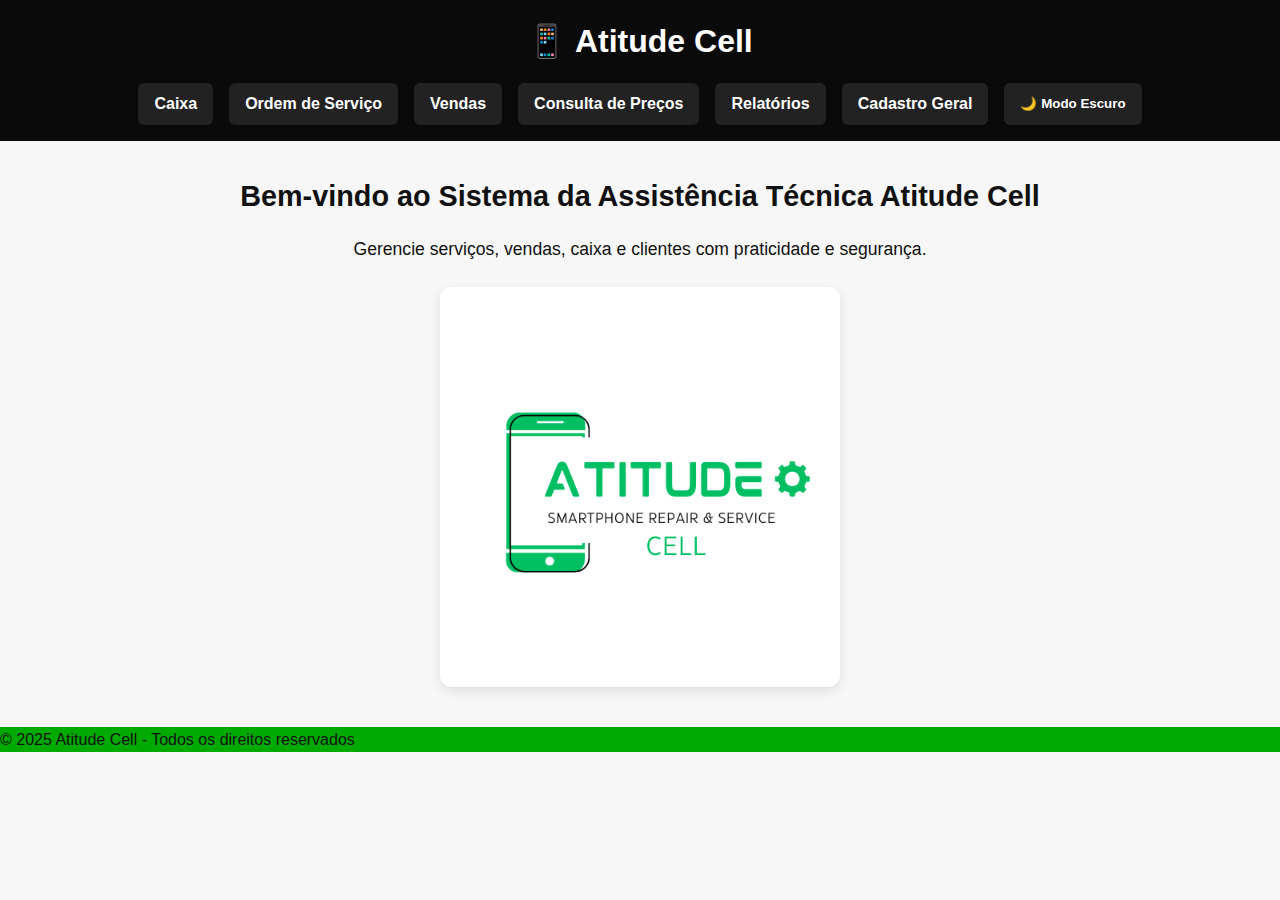
<file: index.html>
<!DOCTYPE html>
<html lang="pt-br">
<head>
  <meta charset="UTF-8" />
  <meta name="viewport" content="width=device-width, initial-scale=1.0"/>
  <title>Atitude Cell - Sistema Completo</title>
  <link rel="stylesheet" href="css/style.css">
  <link rel="icon" href="icons/app-icon.png" type="image/png">
  <link rel="manifest" href="manifest.json">
  <meta name="theme-color" content="#0a0a0a" />
</head>
<body>
  <header>
    <h1>📱 Atitude Cell</h1>
    <nav>
      <ul class="menu">
        <li><a href="entradas-saidas.html">Caixa</a></li>
        <li><a href="ordem-servico.html">Ordem de Serviço</a></li>
        <li><a href="vendas.html">Vendas</a></li>
        <li><a href="consulta-precos.html">Consulta de Preços</a></li>
        <li><a href="relatorios.html">Relatórios</a></li>
        <li><a href="cadastro.html">Cadastro Geral</a></li>
        <li><button id="darkModeBtn">🌙 Modo Escuro</button></li>
      </ul>
    </nav>
  </header>

  <main>
    <section class="intro">
      <h2>Bem-vindo ao Sistema da Assistência Técnica Atitude Cell</h2>
      <p>Gerencie serviços, vendas, caixa e clientes com praticidade e segurança.</p>
      <img src="./assets/logo.png" alt="Assistência Técnica Atitude Cell" class="banner">
    </section>
  </main>

  <footer>
    <p>&copy; 2025 Atitude Cell - Todos os direitos reservados</p>
  </footer>

  <script>
    const btn = document.getElementById("darkModeBtn");
    btn.addEventListener("click", () => {
      document.body.classList.toggle("dark");
      localStorage.setItem('theme', document.body.classList.contains('dark') ? 'dark' : 'light');
    });

    // PWA install
    if ('serviceWorker' in navigator) {
      navigator.serviceWorker.register('service-worker.js')
        .then(reg => console.log("SW registrado!"))
        .catch(err => console.log("Erro ao registrar SW:", err));
    }

    // Verifica o tema salvo
    window.addEventListener('DOMContentLoaded', () => {
      if (localStorage.getItem('theme') === 'dark') {
        document.body.classList.add('dark');
      }
    });
  </script>
</body>
</html>
</file>
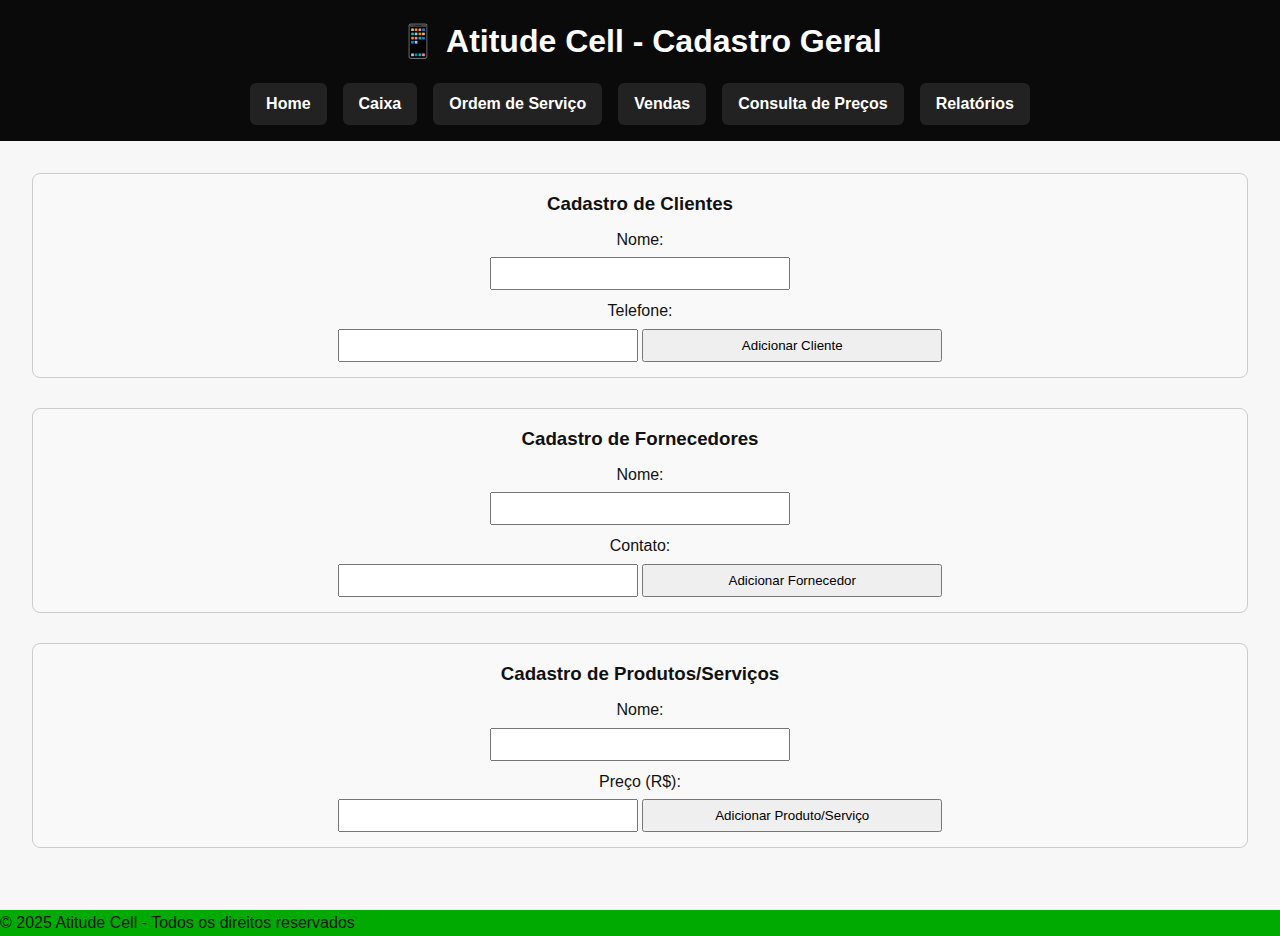
<file: cadastro.html>
<!DOCTYPE html>
<html lang="pt-br">
<head>
  <meta charset="UTF-8" />
  <meta name="viewport" content="width=device-width, initial-scale=1" />
  <title>Cadastro Geral - Atitude Cell</title>
  <link rel="stylesheet" href="css/style.css" />
  <link rel="icon" href="icons/app-icon.png" type="image/png" />
  <style>
    .form-section {
      margin-bottom: 30px;
      border: 1px solid #ccc;
      padding: 15px;
      border-radius: 8px;
      background: #f9f9f9;
    }
    .form-section h3 {
      margin-top: 0;
    }
    label {
      display: block;
      margin-top: 8px;
    }
    input, select, button {
      margin-top: 5px;
      padding: 7px;
      width: 100%;
      max-width: 300px;
      box-sizing: border-box;
    }
    ul.cadastro-lista {
      list-style: none;
      padding-left: 0;
    }
    ul.cadastro-lista li {
      background: #fff;
      margin-bottom: 8px;
      padding: 8px;
      border-radius: 5px;
      border: 1px solid #ddd;
      display: flex;
      justify-content: space-between;
      align-items: center;
      max-width: 600px;
    }
    .btn-excluir {
      background: #e74c3c;
      border: none;
      color: white;
      cursor: pointer;
      border-radius: 3px;
      padding: 5px 10px;
    }
  </style>
</head>
<body>
  <header>
    <h1>📱 Atitude Cell - Cadastro Geral</h1>
    <nav>
      <ul class="menu">
        <li><a href="index.html">Home</a></li>
        <li><a href="entradas-saidas.html">Caixa</a></li>
        <li><a href="ordem-servico.html">Ordem de Serviço</a></li>
        <li><a href="vendas.html">Vendas</a></li>
        <li><a href="consulta-precos.html">Consulta de Preços</a></li>
        <li><a href="relatorios.html">Relatórios</a></li>
      </ul>
    </nav>
  </header>

  <main class="container">
    <section class="form-section">
      <h3>Cadastro de Clientes</h3>
      <form id="formCliente">
        <label for="nomeCliente">Nome:</label>
        <input type="text" id="nomeCliente" required />
        
        <label for="telefoneCliente">Telefone:</label>
        <input type="tel" id="telefoneCliente" required />
        
        <button type="submit">Adicionar Cliente</button>
      </form>

      <ul id="listaClientes" class="cadastro-lista"></ul>
    </section>

    <section class="form-section">
      <h3>Cadastro de Fornecedores</h3>
      <form id="formFornecedor">
        <label for="nomeFornecedor">Nome:</label>
        <input type="text" id="nomeFornecedor" required />
        
        <label for="contatoFornecedor">Contato:</label>
        <input type="tel" id="contatoFornecedor" required />
        
        <button type="submit">Adicionar Fornecedor</button>
      </form>

      <ul id="listaFornecedores" class="cadastro-lista"></ul>
    </section>

    <section class="form-section">
      <h3>Cadastro de Produtos/Serviços</h3>
      <form id="formProdutoServico">
        <label for="nomeProduto">Nome:</label>
        <input type="text" id="nomeProduto" required />
        
        <label for="precoProduto">Preço (R$):</label>
        <input type="number" step="0.01" id="precoProduto" required />
        
        <button type="submit">Adicionar Produto/Serviço</button>
      </form>

      <ul id="listaProdutos" class="cadastro-lista"></ul>
    </section>
  </main>

  <footer>
    <p>&copy; 2025 Atitude Cell - Todos os direitos reservados</p>
  </footer>

  <script>
    // Função para salvar e recuperar dados do localStorage
    function salvarDados(chave, dados) {
      localStorage.setItem(chave, JSON.stringify(dados));
    }
    function carregarDados(chave) {
      return JSON.parse(localStorage.getItem(chave)) || [];
    }

    // Função para atualizar a lista na UI
    function atualizarLista(chave, listaEl) {
      const dados = carregarDados(chave);
      listaEl.innerHTML = '';
      dados.forEach((item, i) => {
        const li = document.createElement('li');
        let texto;
        if (chave === 'clientes') {
          texto = `${item.nome} - Tel: ${item.telefone}`;
        } else if (chave === 'fornecedores') {
          texto = `${item.nome} - Contato: ${item.contato}`;
        } else if (chave === 'produtos') {
          texto = `${item.nome} - R$ ${parseFloat(item.preco).toFixed(2).replace('.', ',')}`;
        }
        li.textContent = texto;

        const btnExcluir = document.createElement('button');
        btnExcluir.textContent = 'Excluir';
        btnExcluir.className = 'btn-excluir';
        btnExcluir.onclick = () => {
          dados.splice(i, 1);
          salvarDados(chave, dados);
          atualizarLista(chave, listaEl);
        };

        li.appendChild(btnExcluir);
        listaEl.appendChild(li);
      });
    }

    // Clientes
    const formCliente = document.getElementById('formCliente');
    const listaClientes = document.getElementById('listaClientes');
    formCliente.addEventListener('submit', e => {
      e.preventDefault();
      const nome = document.getElementById('nomeCliente').value.trim();
      const telefone = document.getElementById('telefoneCliente').value.trim();
      if (!nome || !telefone) return alert('Preencha todos os campos.');

      const clientes = carregarDados('clientes');
      clientes.push({ nome, telefone });
      salvarDados('clientes', clientes);
      atualizarLista('clientes', listaClientes);
      formCliente.reset();
    });
    atualizarLista('clientes', listaClientes);

    // Fornecedores
    const formFornecedor = document.getElementById('formFornecedor');
    const listaFornecedores = document.getElementById('listaFornecedores');
    formFornecedor.addEventListener('submit', e => {
      e.preventDefault();
      const nome = document.getElementById('nomeFornecedor').value.trim();
      const contato = document.getElementById('contatoFornecedor').value.trim();
      if (!nome || !contato) return alert('Preencha todos os campos.');

      const fornecedores = carregarDados('fornecedores');
      fornecedores.push({ nome, contato });
      salvarDados('fornecedores', fornecedores);
      atualizarLista('fornecedores', listaFornecedores);
      formFornecedor.reset();
    });
    atualizarLista('fornecedores', listaFornecedores);

    // Produtos/Serviços
    const formProdutoServico = document.getElementById('formProdutoServico');
    const listaProdutos = document.getElementById('listaProdutos');
    formProdutoServico.addEventListener('submit', e => {
      e.preventDefault();
      const nome = document.getElementById('nomeProduto').value.trim();
      const preco = parseFloat(document.getElementById('precoProduto').value);
      if (!nome || isNaN(preco) || preco <= 0) return alert('Preencha todos os campos corretamente.');

      const produtos = carregarDados('produtos');
      produtos.push({ nome, preco });
      salvarDados('produtos', produtos);
      atualizarLista('produtos', listaProdutos);
      formProdutoServico.reset();
    });
    atualizarLista('produtos', listaProdutos);
  </script>
</body>
</html>
</file>
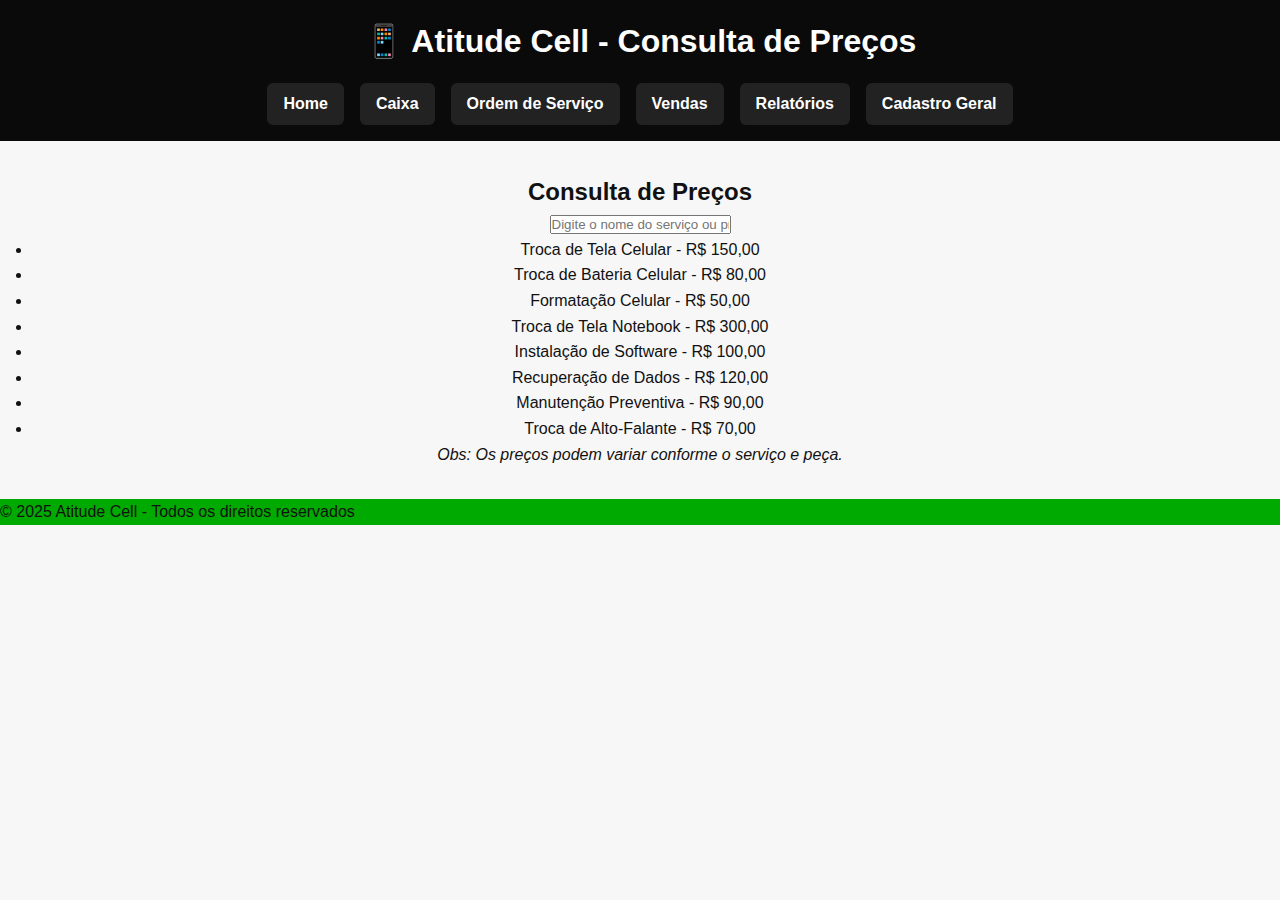
<file: consulta-precos.html>
<!DOCTYPE html>
<html lang="pt-br">
<head>
  <meta charset="UTF-8" />
  <meta name="viewport" content="width=device-width, initial-scale=1" />
  <title>Consulta de Preços - Atitude Cell</title>
  <link rel="stylesheet" href="css/style.css" />
  <link rel="icon" href="icons/app-icon.png" type="image/png" />
</head>
<body>
  <header>
    <h1>📱 Atitude Cell - Consulta de Preços</h1>
    <nav>
      <ul class="menu">
        <li><a href="index.html">Home</a></li>
        <li><a href="entradas-saidas.html">Caixa</a></li>
        <li><a href="ordem-servico.html">Ordem de Serviço</a></li>
        <li><a href="vendas.html">Vendas</a></li>
        <li><a href="relatorios.html">Relatórios</a></li>
        <li><a href="cadastro.html">Cadastro Geral</a></li>
      </ul>
    </nav>
  </header>

  <main class="container">
    <h2>Consulta de Preços</h2>

    <input type="text" id="busca" placeholder="Digite o nome do serviço ou produto" />

    <ul id="listaPrecos"></ul>

    <p><em>Obs: Os preços podem variar conforme o serviço e peça.</em></p>
  </main>

  <footer>
    <p>&copy; 2025 Atitude Cell - Todos os direitos reservados</p>
  </footer>

  <script>
    const listaPrecosEl = document.getElementById('listaPrecos');
    const buscaEl = document.getElementById('busca');

    // Lista padrão inicial de preços (pode ser alterada e salva no localStorage)
    const precoPadrao = [
      { nome: "Troca de Tela Celular", preco: 150.00 },
      { nome: "Troca de Bateria Celular", preco: 80.00 },
      { nome: "Formatação Celular", preco: 50.00 },
      { nome: "Troca de Tela Notebook", preco: 300.00 },
      { nome: "Instalação de Software", preco: 100.00 },
      { nome: "Recuperação de Dados", preco: 120.00 },
      { nome: "Manutenção Preventiva", preco: 90.00 },
      { nome: "Troca de Alto-Falante", preco: 70.00 },
    ];

    // Salva a lista padrão no localStorage se ainda não existir
    if (!localStorage.getItem('precos')) {
      localStorage.setItem('precos', JSON.stringify(precoPadrao));
    }

    // Carrega a lista de preços
    function carregarPrecos() {
      return JSON.parse(localStorage.getItem('precos')) || [];
    }

    // Atualiza a exibição da lista filtrada
    function atualizarLista(filtro = '') {
      const precos = carregarPrecos();
      listaPrecosEl.innerHTML = '';

      const filtroMinusculo = filtro.toLowerCase();

      const filtrados = precos.filter(item => item.nome.toLowerCase().includes(filtroMinusculo));

      if (filtrados.length === 0) {
        listaPrecosEl.innerHTML = '<li>Nenhum serviço ou produto encontrado.</li>';
        return;
      }

      filtrados.forEach(item => {
        const li = document.createElement('li');
        li.textContent = `${item.nome} - R$ ${item.preco.toFixed(2).replace('.', ',')}`;
        listaPrecosEl.appendChild(li);
      });
    }

    buscaEl.addEventListener('input', e => {
      atualizarLista(e.target.value);
    });

    // Inicializa lista completa
    atualizarLista();
  </script>
</body>
</html>
</file>
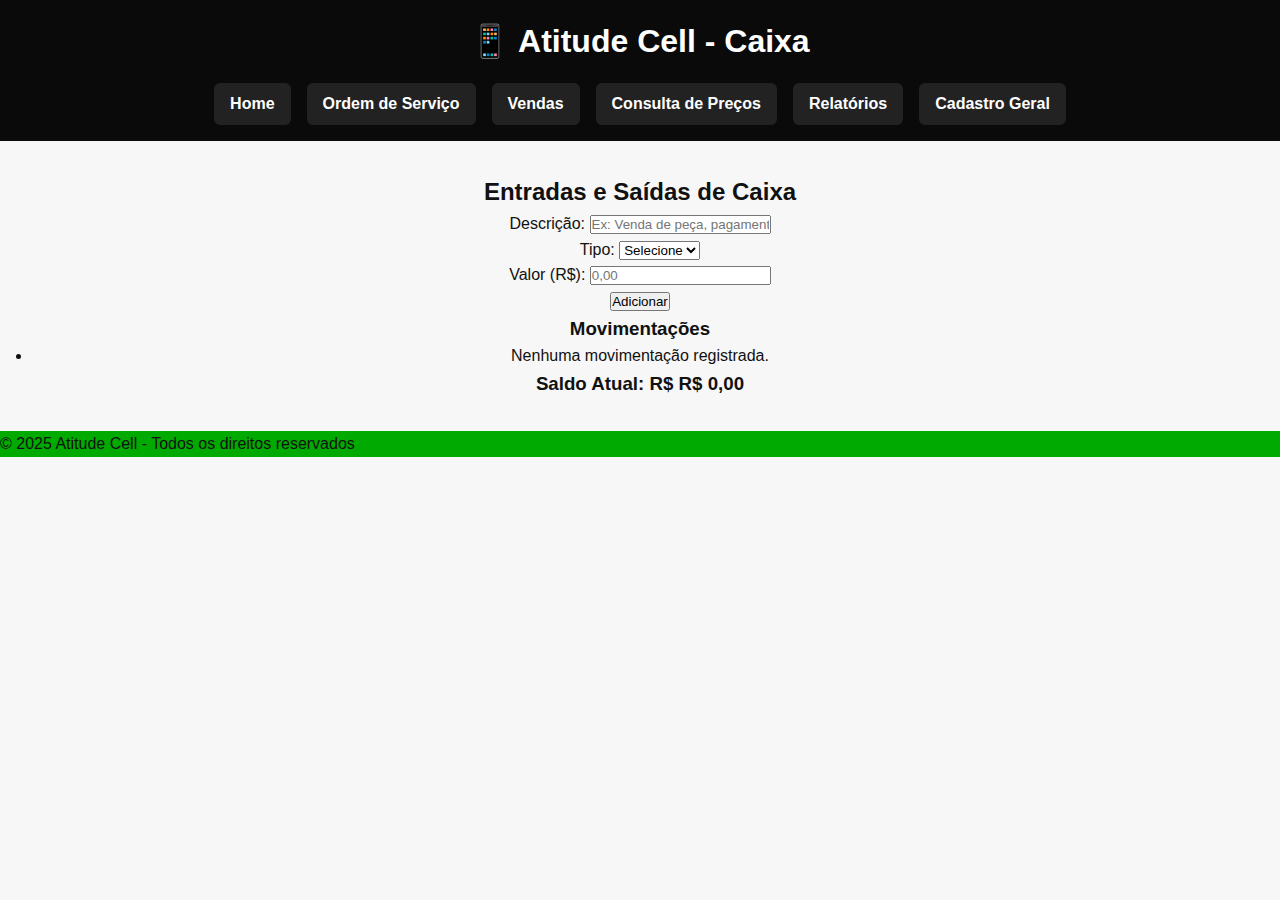
<file: entradas-caixa.html>
<!DOCTYPE html>
<html lang="pt-br">
<head>
  <meta charset="UTF-8" />
  <meta name="viewport" content="width=device-width, initial-scale=1" />
  <title>Caixa - Atitude Cell</title>
  <link rel="stylesheet" href="css/style.css" />
  <link rel="icon" href="icons/app-icon.png" type="image/png" />
</head>
<body>
  <header>
    <h1>📱 Atitude Cell - Caixa</h1>
    <nav>
      <ul class="menu">
        <li><a href="index.html">Home</a></li>
        <li><a href="ordem-servico.html">Ordem de Serviço</a></li>
        <li><a href="vendas.html">Vendas</a></li>
        <li><a href="consulta-precos.html">Consulta de Preços</a></li>
        <li><a href="relatorios.html">Relatórios</a></li>
        <li><a href="cadastro.html">Cadastro Geral</a></li>
      </ul>
    </nav>
  </header>

  <main class="container">
    <h2>Entradas e Saídas de Caixa</h2>

    <form id="caixaForm">
      <div class="form-group">
        <label for="descricao">Descrição:</label>
        <input type="text" id="descricao" required placeholder="Ex: Venda de peça, pagamento, etc" />
      </div>

      <div class="form-group">
        <label for="tipo">Tipo:</label>
        <select id="tipo" required>
          <option value="" disabled selected>Selecione</option>
          <option value="entrada">Entrada</option>
          <option value="saida">Saída</option>
        </select>
      </div>

      <div class="form-group">
        <label for="valor">Valor (R$):</label>
        <input type="number" id="valor" required step="0.01" min="0.01" placeholder="0,00" />
      </div>

      <button type="submit">Adicionar</button>
    </form>

    <section id="listaMovimentacoes">
      <h3>Movimentações</h3>
      <ul id="movimentacoes"></ul>
    </section>

    <section id="saldoCaixa">
      <h3>Saldo Atual: R$ <span id="saldo">0,00</span></h3>
    </section>
  </main>

  <footer>
    <p>&copy; 2025 Atitude Cell - Todos os direitos reservados</p>
  </footer>

  <script>
    const form = document.getElementById('caixaForm');
    const descricaoInput = document.getElementById('descricao');
    const tipoInput = document.getElementById('tipo');
    const valorInput = document.getElementById('valor');
    const lista = document.getElementById('movimentacoes');
    const saldoEl = document.getElementById('saldo');

    // Função para formatar valor em moeda BRL
    function formatarValor(valor) {
      return valor.toLocaleString('pt-BR', { style: 'currency', currency: 'BRL' });
    }

    // Carrega movimentações do localStorage
    function carregarMovimentacoes() {
      const data = JSON.parse(localStorage.getItem('movimentacoes')) || [];
      return data;
    }

    // Salva movimentações no localStorage
    function salvarMovimentacoes(movs) {
      localStorage.setItem('movimentacoes', JSON.stringify(movs));
    }

    // Atualiza a lista e saldo na interface
    function atualizarInterface() {
      const movs = carregarMovimentacoes();
      lista.innerHTML = '';

      let saldo = 0;

      if (movs.length === 0) {
        lista.innerHTML = '<li>Nenhuma movimentação registrada.</li>';
      } else {
        movs.forEach((mov, index) => {
          const li = document.createElement('li');
          li.textContent = `${mov.descricao} - ${mov.tipo === 'entrada' ? '+' : '-'} ${formatarValor(mov.valor)}`;
          lista.appendChild(li);

          saldo += mov.tipo === 'entrada' ? mov.valor : -mov.valor;
        });
      }

      saldoEl.textContent = formatarValor(saldo);
    }

    // Evento submit do formulário
    form.addEventListener('submit', e => {
      e.preventDefault();

      const descricao = descricaoInput.value.trim();
      const tipo = tipoInput.value;
      const valor = parseFloat(valorInput.value);

      if (!descricao || !tipo || isNaN(valor) || valor <= 0) {
        alert('Preencha todos os campos corretamente.');
        return;
      }

      const movs = carregarMovimentacoes();

      movs.push({ descricao, tipo, valor });

      salvarMovimentacoes(movs);
      atualizarInterface();

      form.reset();
    });

    // Inicializa interface
    atualizarInterface();
  </script>
</body>
</html>
</file>
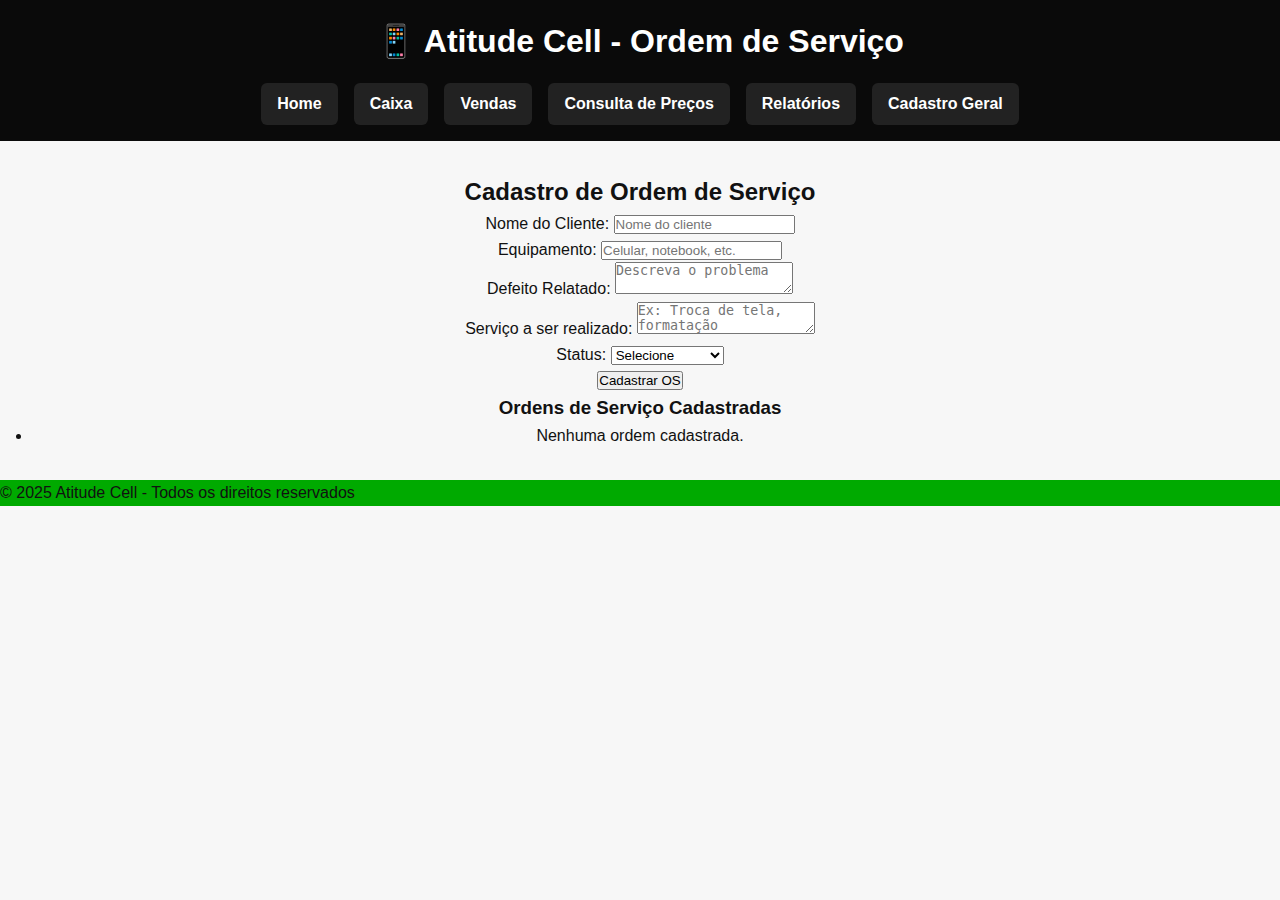
<file: ordem-servico.html>
<!DOCTYPE html>
<html lang="pt-br">
<head>
  <meta charset="UTF-8" />
  <meta name="viewport" content="width=device-width, initial-scale=1" />
  <title>Ordem de Serviço - Atitude Cell</title>
  <link rel="stylesheet" href="css/style.css" />
  <link rel="icon" href="icons/app-icon.png" type="image/png" />
</head>
<body>
  <header>
    <h1>📱 Atitude Cell - Ordem de Serviço</h1>
    <nav>
      <ul class="menu">
        <li><a href="index.html">Home</a></li>
        <li><a href="entradas-saidas.html">Caixa</a></li>
        <li><a href="vendas.html">Vendas</a></li>
        <li><a href="consulta-precos.html">Consulta de Preços</a></li>
        <li><a href="relatorios.html">Relatórios</a></li>
        <li><a href="cadastro.html">Cadastro Geral</a></li>
      </ul>
    </nav>
  </header>

  <main class="container">
    <h2>Cadastro de Ordem de Serviço</h2>

    <form id="osForm">
      <div class="form-group">
        <label for="cliente">Nome do Cliente:</label>
        <input type="text" id="cliente" required placeholder="Nome do cliente" />
      </div>

      <div class="form-group">
        <label for="equipamento">Equipamento:</label>
        <input type="text" id="equipamento" required placeholder="Celular, notebook, etc." />
      </div>

      <div class="form-group">
        <label for="defeito">Defeito Relatado:</label>
        <textarea id="defeito" required placeholder="Descreva o problema"></textarea>
      </div>

      <div class="form-group">
        <label for="servico">Serviço a ser realizado:</label>
        <textarea id="servico" required placeholder="Ex: Troca de tela, formatação"></textarea>
      </div>

      <div class="form-group">
        <label for="status">Status:</label>
        <select id="status" required>
          <option value="" disabled selected>Selecione</option>
          <option value="Aberto">Aberto</option>
          <option value="Em andamento">Em andamento</option>
          <option value="Concluído">Concluído</option>
          <option value="Entregue">Entregue</option>
        </select>
      </div>

      <button type="submit">Cadastrar OS</button>
    </form>

    <section id="listaOS">
      <h3>Ordens de Serviço Cadastradas</h3>
      <ul id="osList"></ul>
    </section>
  </main>

  <footer>
    <p>&copy; 2025 Atitude Cell - Todos os direitos reservados</p>
  </footer>

  <script>
    const osForm = document.getElementById('osForm');
    const osListEl = document.getElementById('osList');

    // Função para carregar OS do localStorage
    function carregarOS() {
      return JSON.parse(localStorage.getItem('ordensServico')) || [];
    }

    // Salvar OS no localStorage
    function salvarOS(osArray) {
      localStorage.setItem('ordensServico', JSON.stringify(osArray));
    }

    // Atualizar lista na tela
    function atualizarLista() {
      const ordens = carregarOS();
      osListEl.innerHTML = '';

      if (ordens.length === 0) {
        osListEl.innerHTML = '<li>Nenhuma ordem cadastrada.</li>';
        return;
      }

      ordens.forEach((os, index) => {
        const li = document.createElement('li');
        li.classList.add('os-item');
        li.innerHTML = `
          <strong>Cliente:</strong> ${os.cliente} <br/>
          <strong>Equipamento:</strong> ${os.equipamento} <br/>
          <strong>Defeito:</strong> ${os.defeito} <br/>
          <strong>Serviço:</strong> ${os.servico} <br/>
          <strong>Status:</strong> ${os.status} <br/>
          <button onclick="editarOS(${index})">Editar</button>
          <button onclick="excluirOS(${index})">Excluir</button>
        `;
        osListEl.appendChild(li);
      });
    }

    // Editar OS
    function editarOS(index) {
      const ordens = carregarOS();
      const os = ordens[index];

      document.getElementById('cliente').value = os.cliente;
      document.getElementById('equipamento').value = os.equipamento;
      document.getElementById('defeito').value = os.defeito;
      document.getElementById('servico').value = os.servico;
      document.getElementById('status').value = os.status;

      // Remover do array para atualização
      ordens.splice(index, 1);
      salvarOS(ordens);
      atualizarLista();
    }

    // Excluir OS
    function excluirOS(index) {
      if (!confirm('Tem certeza que deseja excluir essa ordem?')) return;

      const ordens = carregarOS();
      ordens.splice(index, 1);
      salvarOS(ordens);
      atualizarLista();
    }

    // Evento submit
    osForm.addEventListener('submit', e => {
      e.preventDefault();

      const cliente = document.getElementById('cliente').value.trim();
      const equipamento = document.getElementById('equipamento').value.trim();
      const defeito = document.getElementById('defeito').value.trim();
      const servico = document.getElementById('servico').value.trim();
      const status = document.getElementById('status').value;

      if (!cliente || !equipamento || !defeito || !servico || !status) {
        alert('Por favor, preencha todos os campos.');
        return;
      }

      const novaOS = { cliente, equipamento, defeito, servico, status };

      const ordens = carregarOS();
      ordens.push(novaOS);
      salvarOS(ordens);
      atualizarLista();

      osForm.reset();
    });

    // Inicializa lista ao carregar
    atualizarLista();
  </script>

  <style>
    /* Pequenos ajustes para o formulário e lista */
    .os-item {
      background-color: #eee;
      border-radius: 8px;
      margin-bottom: 1rem;
      padding: 1rem;
      box-shadow: 0 0 5px rgba(0,0,0,0.1);
    }
    .os-item button {
      margin-top: 0.5rem;
      margin-right: 0.5rem;
      padding: 0.3rem 0.6rem;
      border: none;
      border-radius: 6px;
      cursor: pointer;
      font-weight: bold;
    }
    .os-item button:hover {
      background-color: #ccc;
    }
  </style>
</body>
</html>
</file>
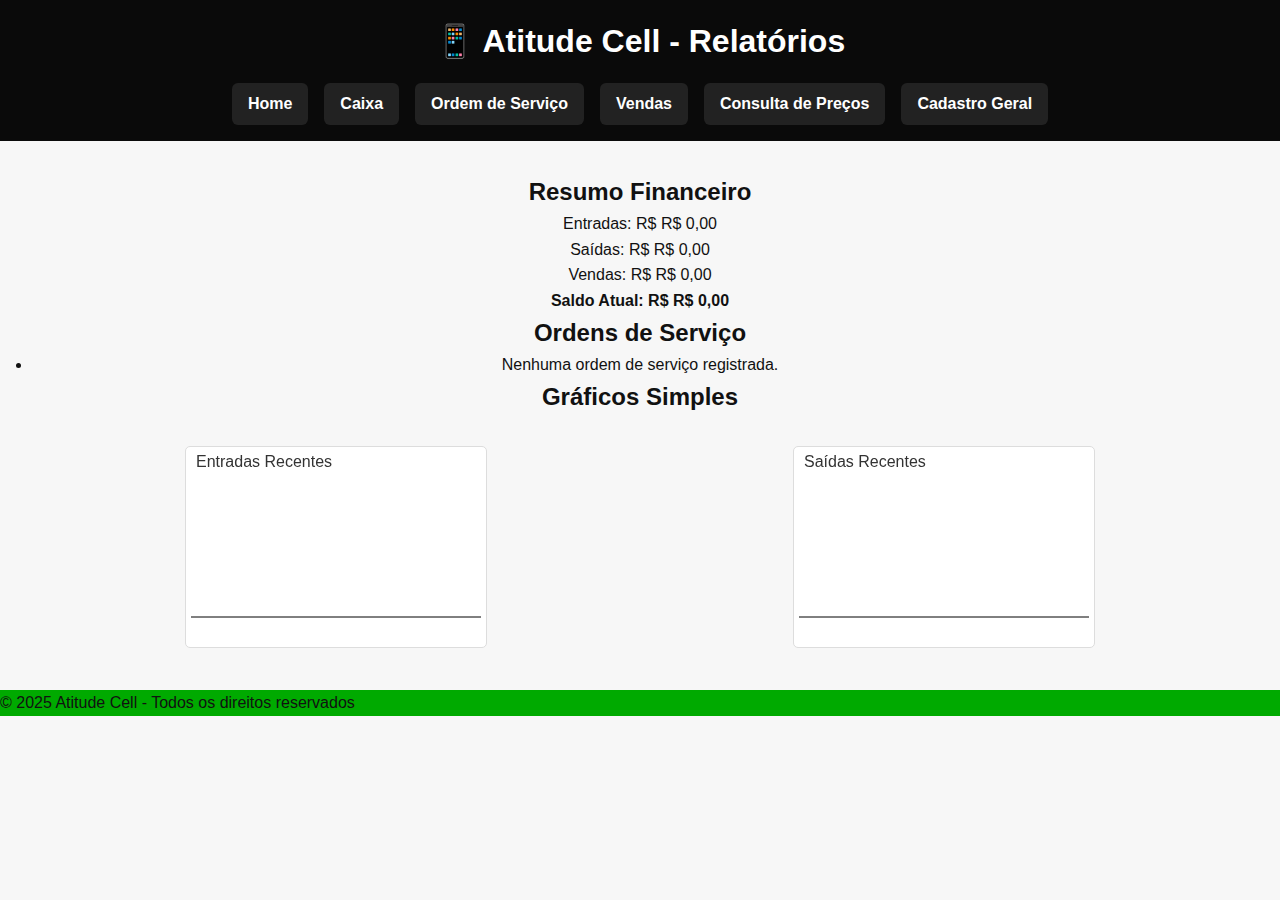
<file: relatorios.html>
<!DOCTYPE html>
<html lang="pt-br">
<head>
  <meta charset="UTF-8" />
  <meta name="viewport" content="width=device-width, initial-scale=1" />
  <title>Relatórios - Atitude Cell</title>
  <link rel="stylesheet" href="css/style.css" />
  <link rel="icon" href="icons/app-icon.png" type="image/png" />
  <style>
    #graficos {
      display: flex;
      justify-content: space-around;
      flex-wrap: wrap;
      margin-top: 20px;
    }
    canvas {
      background: #fff;
      border: 1px solid #ddd;
      border-radius: 5px;
      margin: 10px;
    }
  </style>
</head>
<body>
  <header>
    <h1>📱 Atitude Cell - Relatórios</h1>
    <nav>
      <ul class="menu">
        <li><a href="index.html">Home</a></li>
        <li><a href="entradas-saidas.html">Caixa</a></li>
        <li><a href="ordem-servico.html">Ordem de Serviço</a></li>
        <li><a href="vendas.html">Vendas</a></li>
        <li><a href="consulta-precos.html">Consulta de Preços</a></li>
        <li><a href="cadastro.html">Cadastro Geral</a></li>
      </ul>
    </nav>
  </header>

  <main class="container">
    <h2>Resumo Financeiro</h2>
    <div id="resumoFinanceiro">
      <p>Entradas: R$ <span id="totalEntradas">0,00</span></p>
      <p>Saídas: R$ <span id="totalSaidas">0,00</span></p>
      <p>Vendas: R$ <span id="totalVendas">0,00</span></p>
      <p><strong>Saldo Atual: R$ <span id="saldoAtual">0,00</span></strong></p>
    </div>

    <h2>Ordens de Serviço</h2>
    <ul id="listaOrdens"></ul>

    <h2>Gráficos Simples</h2>
    <div id="graficos">
      <canvas id="graficoEntradas" width="300" height="200"></canvas>
      <canvas id="graficoSaidas" width="300" height="200"></canvas>
    </div>
  </main>

  <footer>
    <p>&copy; 2025 Atitude Cell - Todos os direitos reservados</p>
  </footer>

  <script>
    function formatarValor(valor) {
      return valor.toLocaleString('pt-BR', { style: 'currency', currency: 'BRL' });
    }

    function carregarDados() {
      const entradas = JSON.parse(localStorage.getItem('entradas')) || [];
      const saidas = JSON.parse(localStorage.getItem('saidas')) || [];
      const vendas = JSON.parse(localStorage.getItem('vendas')) || [];
      const ordens = JSON.parse(localStorage.getItem('ordensServico')) || [];
      return { entradas, saidas, vendas, ordens };
    }

    function atualizarResumo() {
      const { entradas, saidas, vendas } = carregarDados();

      const totalEntradas = entradas.reduce((acc, cur) => acc + cur.valor, 0);
      const totalSaidas = saidas.reduce((acc, cur) => acc + cur.valor, 0);
      const totalVendas = vendas.reduce((acc, cur) => acc + cur.valor, 0);
      const saldo = totalEntradas + totalVendas - totalSaidas;

      document.getElementById('totalEntradas').textContent = formatarValor(totalEntradas);
      document.getElementById('totalSaidas').textContent = formatarValor(totalSaidas);
      document.getElementById('totalVendas').textContent = formatarValor(totalVendas);
      document.getElementById('saldoAtual').textContent = formatarValor(saldo);
    }

    function listarOrdens() {
      const { ordens } = carregarDados();
      const lista = document.getElementById('listaOrdens');
      lista.innerHTML = '';

      if (ordens.length === 0) {
        lista.innerHTML = '<li>Nenhuma ordem de serviço registrada.</li>';
        return;
      }

      ordens.forEach(ordem => {
        const li = document.createElement('li');
        const dataFormatada = new Date(ordem.data).toLocaleDateString('pt-BR');
        li.textContent = `Cliente: ${ordem.cliente} | Serviço: ${ordem.servico} | Valor: ${formatarValor(ordem.valor)} | Data: ${dataFormatada}`;
        lista.appendChild(li);
      });
    }

    // Gráficos simples com Canvas API
    function desenharGrafico(canvasId, valores, cor, titulo) {
      const canvas = document.getElementById(canvasId);
      if (!canvas.getContext) return;

      const ctx = canvas.getContext('2d');
      ctx.clearRect(0, 0, canvas.width, canvas.height);

      const maxValor = Math.max(...valores, 10);
      const barWidth = 40;
      const gap = 20;
      const baseY = canvas.height - 30;

      // Título
      ctx.font = '16px Arial';
      ctx.fillStyle = '#333';
      ctx.fillText(titulo, 10, 20);

      // Barras
      valores.forEach((valor, i) => {
        const barHeight = (valor / maxValor) * (canvas.height - 60);
        ctx.fillStyle = cor;
        ctx.fillRect(10 + i * (barWidth + gap), baseY - barHeight, barWidth, barHeight);

        ctx.fillStyle = '#000';
        ctx.font = '12px Arial';
        ctx.fillText(formatarValor(valor), 10 + i * (barWidth + gap), baseY - barHeight - 5);
      });

      // Eixo X
      ctx.beginPath();
      ctx.moveTo(5, baseY);
      ctx.lineTo(canvas.width - 5, baseY);
      ctx.stroke();
    }

    function init() {
      atualizarResumo();
      listarOrdens();

      const { entradas, saidas } = carregarDados();

      // Para exemplo, mostra os últimos 5 valores de entradas e saídas para gráficos
      const ultEntradas = entradas.slice(-5).map(e => e.valor);
      const ultSaidas = saidas.slice(-5).map(s => s.valor);

      desenharGrafico('graficoEntradas', ultEntradas, '#4CAF50', 'Entradas Recentes');
      desenharGrafico('graficoSaidas', ultSaidas, '#F44336', 'Saídas Recentes');
    }

    window.onload = init;
  </script>
</body>
</html>
</file>
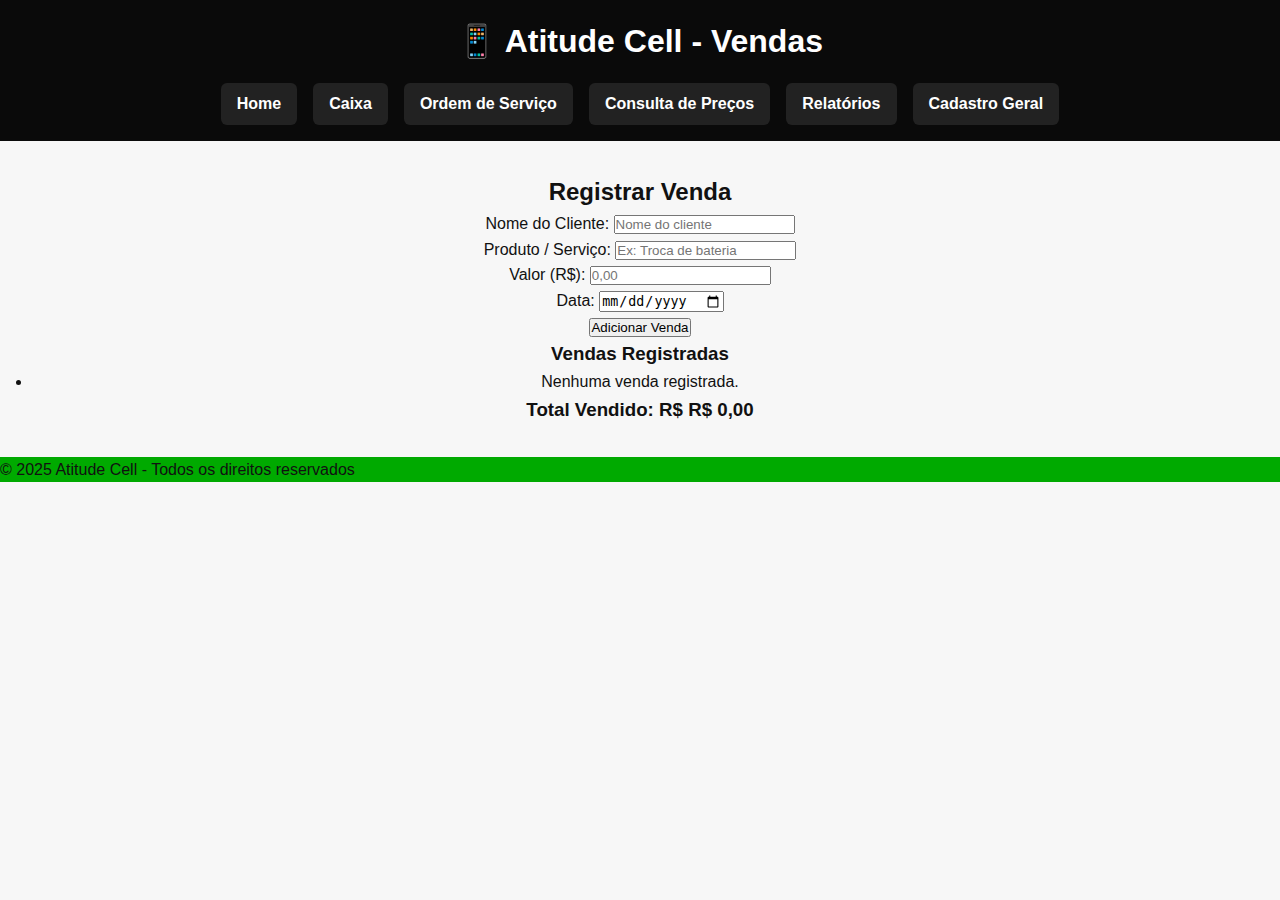
<file: vendas.html>
<!DOCTYPE html>
<html lang="pt-br">
<head>
  <meta charset="UTF-8" />
  <meta name="viewport" content="width=device-width, initial-scale=1" />
  <title>Vendas - Atitude Cell</title>
  <link rel="stylesheet" href="css/style.css" />
  <link rel="icon" href="icons/app-icon.png" type="image/png" />
</head>
<body>
  <header>
    <h1>📱 Atitude Cell - Vendas</h1>
    <nav>
      <ul class="menu">
        <li><a href="index.html">Home</a></li>
        <li><a href="entradas-saidas.html">Caixa</a></li>
        <li><a href="ordem-servico.html">Ordem de Serviço</a></li>
        <li><a href="consulta-precos.html">Consulta de Preços</a></li>
        <li><a href="relatorios.html">Relatórios</a></li>
        <li><a href="cadastro.html">Cadastro Geral</a></li>
      </ul>
    </nav>
  </header>

  <main class="container">
    <h2>Registrar Venda</h2>

    <form id="vendasForm">
      <div class="form-group">
        <label for="cliente">Nome do Cliente:</label>
        <input type="text" id="cliente" required placeholder="Nome do cliente" />
      </div>

      <div class="form-group">
        <label for="produto">Produto / Serviço:</label>
        <input type="text" id="produto" required placeholder="Ex: Troca de bateria" />
      </div>

      <div class="form-group">
        <label for="valor">Valor (R$):</label>
        <input type="number" id="valor" required step="0.01" min="0.01" placeholder="0,00" />
      </div>

      <div class="form-group">
        <label for="data">Data:</label>
        <input type="date" id="data" required />
      </div>

      <button type="submit">Adicionar Venda</button>
    </form>

    <section id="listaVendas">
      <h3>Vendas Registradas</h3>
      <ul id="vendasList"></ul>
    </section>

    <section id="totalVendido">
      <h3>Total Vendido: R$ <span id="total">0,00</span></h3>
    </section>
  </main>

  <footer>
    <p>&copy; 2025 Atitude Cell - Todos os direitos reservados</p>
  </footer>

  <script>
    const form = document.getElementById('vendasForm');
    const lista = document.getElementById('vendasList');
    const totalEl = document.getElementById('total');

    function formatarValor(valor) {
      return valor.toLocaleString('pt-BR', { style: 'currency', currency: 'BRL' });
    }

    function carregarVendas() {
      return JSON.parse(localStorage.getItem('vendas')) || [];
    }

    function salvarVendas(vendas) {
      localStorage.setItem('vendas', JSON.stringify(vendas));
    }

    function atualizarInterface() {
      const vendas = carregarVendas();
      lista.innerHTML = '';

      let total = 0;

      if (vendas.length === 0) {
        lista.innerHTML = '<li>Nenhuma venda registrada.</li>';
      } else {
        vendas.forEach(venda => {
          const li = document.createElement('li');
          const dataFormatada = new Date(venda.data).toLocaleDateString('pt-BR');
          li.textContent = `${venda.cliente} - ${venda.produto} - ${formatarValor(venda.valor)} - ${dataFormatada}`;
          lista.appendChild(li);

          total += venda.valor;
        });
      }

      totalEl.textContent = formatarValor(total);
    }

    form.addEventListener('submit', e => {
      e.preventDefault();

      const cliente = document.getElementById('cliente').value.trim();
      const produto = document.getElementById('produto').value.trim();
      const valor = parseFloat(document.getElementById('valor').value);
      const data = document.getElementById('data').value;

      if (!cliente || !produto || !data || isNaN(valor) || valor <= 0) {
        alert('Preencha todos os campos corretamente.');
        return;
      }

      const vendas = carregarVendas();
      vendas.push({ cliente, produto, valor, data });

      salvarVendas(vendas);
      atualizarInterface();

      form.reset();
    });

    atualizarInterface();
  </script>
</body>
</html>
</file>
<file: css/style.css>
/* Reset e base */
* {
  margin: 0;
  padding: 0;
  box-sizing: border-box;
}
body {
  font-family: 'Segoe UI', sans-serif;
  background-color: #f7f7f7;
  color: #111;
  line-height: 1.6;
  transition: background 0.3s, color 0.3s;
}
a {
  color: #007bff;
  text-decoration: none;
}
a:hover {
  text-decoration: underline;
}

/* Cabeçalho */
header {
  background-color: #0a0a0a;
  color: white;
  padding: 1rem;
  text-align: center;
}
header h1 {
  margin-bottom: 1rem;
}
.menu {
  display: flex;
  flex-wrap: wrap;
  justify-content: center;
  list-style: none;
  gap: 1rem;
}
.menu li {
  display: flex;
}
.menu a, .menu button {
  background: #222;
  color: white;
  padding: 0.5rem 1rem;
  border: none;
  border-radius: 6px;
  cursor: pointer;
  font-weight: bold;
  transition: background 0.3s;
}
.menu a:hover, .menu button:hover {
  background: #444;
}

/* Conteúdo principal */
main {
  padding: 2rem;
  text-align: center;
}
.intro h2 {
  font-size: 1.8rem;
  margin-bottom: 1rem;
}
.intro p {
  font-size: 1.1rem;
  margin-bottom: 1.5rem;
}
.banner {
  width: 100%;
  max-width: 400px;
  height: auto;
  border-radius: 12px;
  box-shadow: 0 4px 12px rgba(0, 0, 0, 0.1);
}

/* Rodapé */
footer {
  background-color: #0a0
}
</file>
